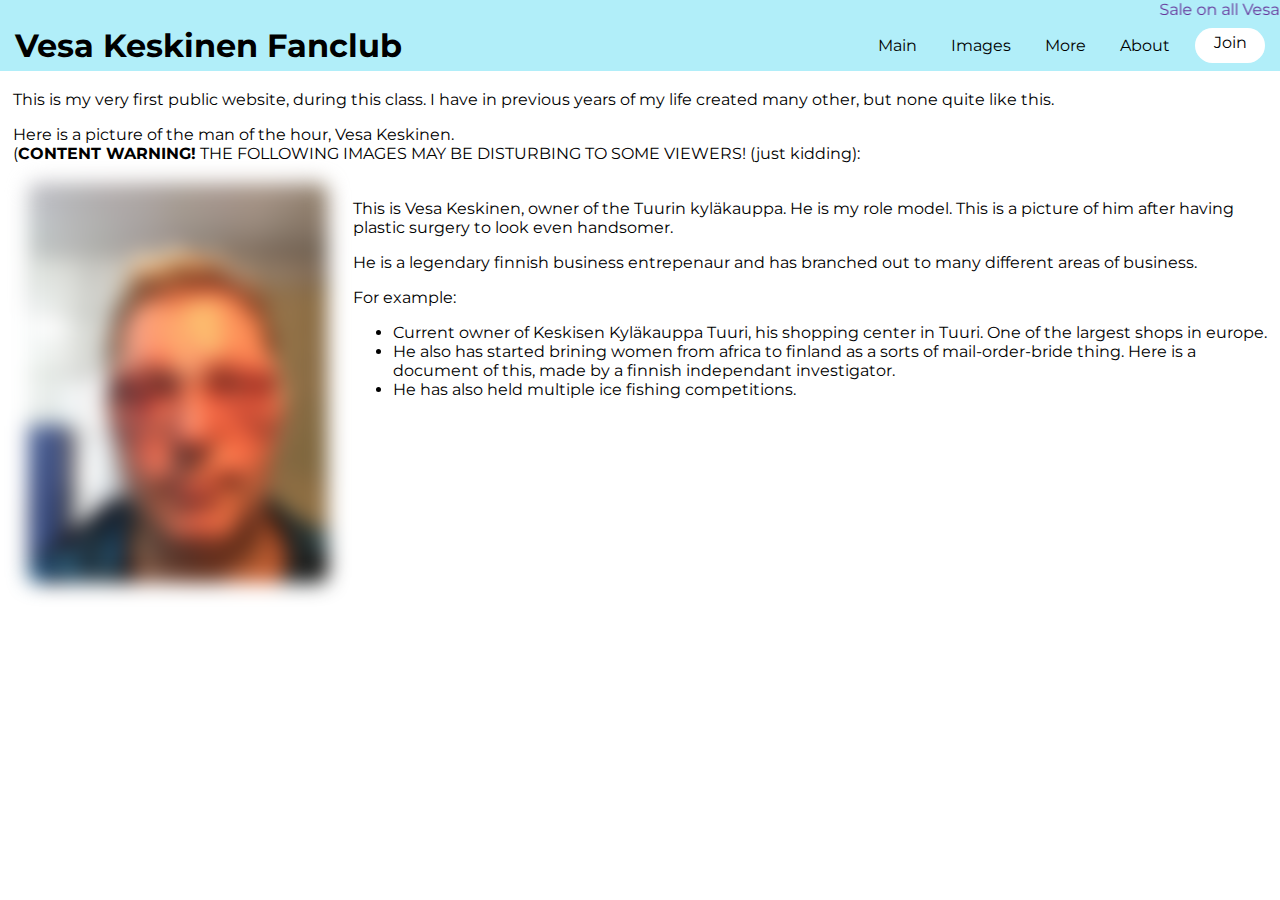
<file: index.html>
<!DOCTYPE html>
<html lang="en">
<head>
    <meta charset="UTF-8">
    <meta http-equiv="X-UA-Compatible" content="IE=edge">
    <meta name="viewport" content="width=device-width, initial-scale=1.0">
    <link href="https://fonts.googleapis.com/css2?family=Montserrat:ital,wght@0,300;0,400;0,500;0,600;1,400;1,500;1,600&display=swap" rel="stylesheet">   
    <title>Vesa Keskinen Fanclub</title>
    
    <link rel="stylesheet" href="styles.css">
    <style type="text/css">
        li{
            margin-left: 0px;
        } 

    .container {
    display: flex; /* enable flexbox on the container */
    justify-content:center;
    flex-wrap: wrap; /* allow the cards to wrap to the next line */

    }
    .left-column {
    width: 30px;
    margin-left: 15px;
    flex-wrap: wrap;
    flex: 1 0 300px;
    justify-content: center;


    }
    .right-column {
    width: 100%;
    flex: 13 0 600px;

    }
    </style>
</head>
<body>
    <header class="hero">
        <p style="margin:0;"><a href="google.com"><marquee scrollamount="15" >Sale on all Vesa t-shirts for a limited time!</marquee></p></a>
    </header>
<nav>
    <h1>Vesa Keskinen Fanclub</h1>
    <ul>
        <li><a href="index.html">Main</a> </li>
        <li><a href="images.html">Images</a></li>
        <li><a href="more.html">More</a></li>
        <li><a href="about.html">About</a></li>
    </ul>
    <a class="button" href="join.html" class="button">Join</a>

</nav>

    <p>This is my very first public website, during this class. I have in previous years of my life created many other, but none quite like this.</p>
    <p style="margin-bottom: 20px;">Here is a picture of the man of the hour, Vesa Keskinen. <br>(<strong>CONTENT WARNING!</strong> THE FOLLOWING IMAGES MAY BE DISTURBING TO SOME VIEWERS! (just kidding):</p>

    <article class="container">
        <section class="left-column"><img class="blur" src="pictures/vesa.jpg" height="400"></section>
        <section class="right-column">
            <p>This is Vesa Keskinen, owner of the Tuurin kyläkauppa. He is my role model. This is a picture of him after having plastic surgery to look even handsomer.</p>
            <p>He is a legendary finnish business entrepenaur and has branched out to many different areas of business.</p>
            <p>For example:</p>
                <ul>
                    <li>Current owner of Keskisen Kyläkauppa Tuuri, his shopping center in Tuuri. One of the largest shops in europe.</li>
                    <li>He also has started brining women from africa to finland as a sorts of mail-order-bride thing. <a href="https://www.youtube.com/watch?v=8aQ9jDuvKKY">Here</a> is a document of this, made by a finnish independant investigator.</li>
                    <li>He has also held multiple ice fishing competitions.</li>
                </ul>
            </section>
    </article>
    

    

</body>
</html>
</file>
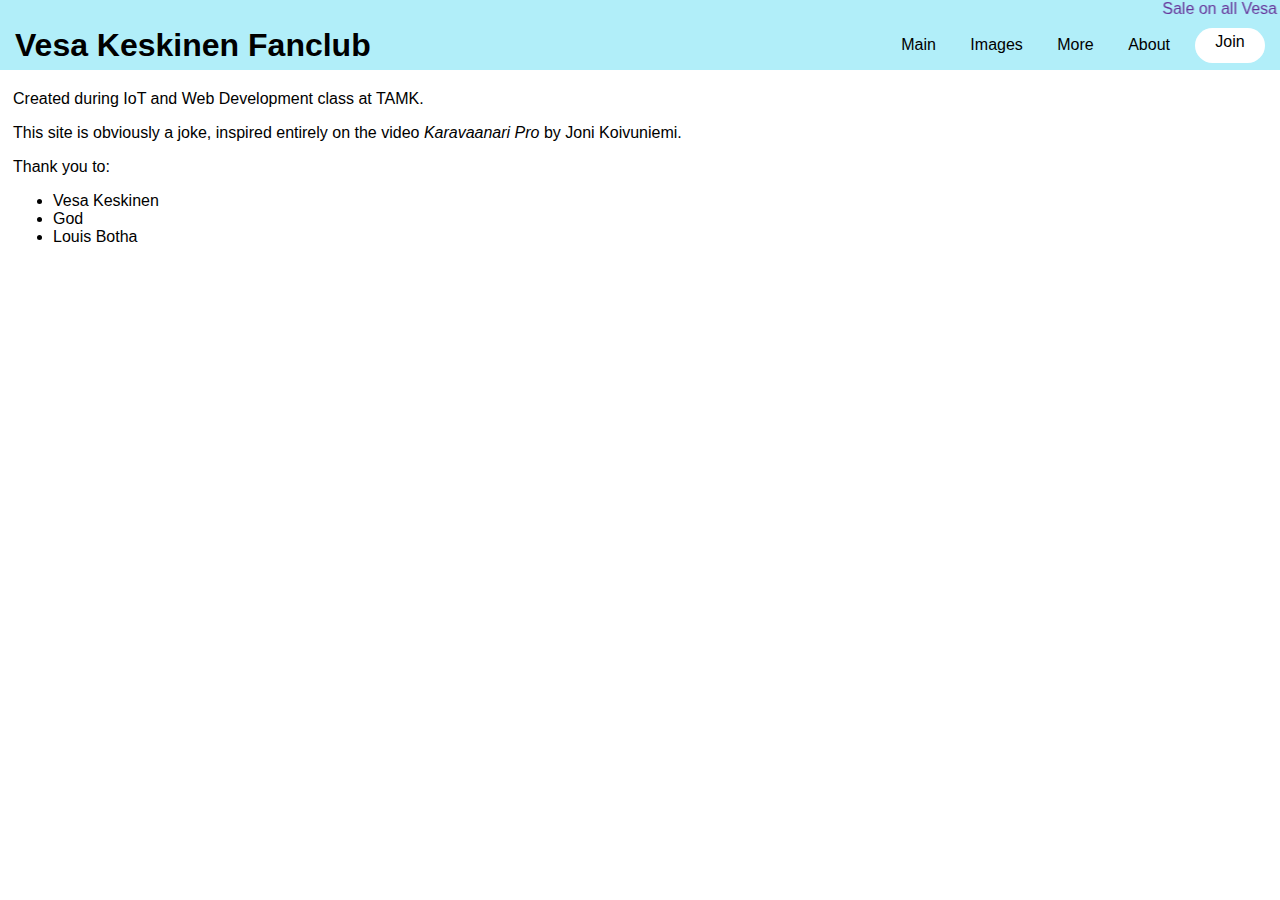
<file: about.html>
<!DOCTYPE html>
<html lang="en">
<head>
    <meta charset="UTF-8">
    <meta http-equiv="X-UA-Compatible" content="IE=edge">
    <meta name="viewport" content="width=device-width, initial-scale=1.0">
    <title>About</title>
    <link rel="stylesheet" href="styles.css">
    <style type="text/css">
    </style>
</head>
<body>
    <header class="hero">
        <p style="margin:0;"><a href="google.com"><marquee scrollamount="15" >Sale on all Vesa t-shirts for a limited time!</marquee></p></a>
    </header>
<nav>
    <h1>Vesa Keskinen Fanclub</h1>
    <ul>
        <li><a href="index.html">Main</a> </li>
        <li><a href="images.html">Images</a></li>
        <li><a href="more.html">More</a></li>
        <li><a href="about.html">About</a></li>
    </ul>
    <a class="button" href="join.html" class="button">Join</a>

</nav>
<body>
    

    <p>Created during IoT and Web Development class at TAMK.</p>
    <p>This site is obviously a joke, inspired entirely on the video <i>Karavaanari Pro</i> by Joni Koivuniemi.</p>
    <p>Thank you to:
        <ul>
            <li>Vesa Keskinen</li>
            <li>God</li>
            <li>Louis Botha</li>
        </ul>


        
    </p>
</body>
</html>
</file>
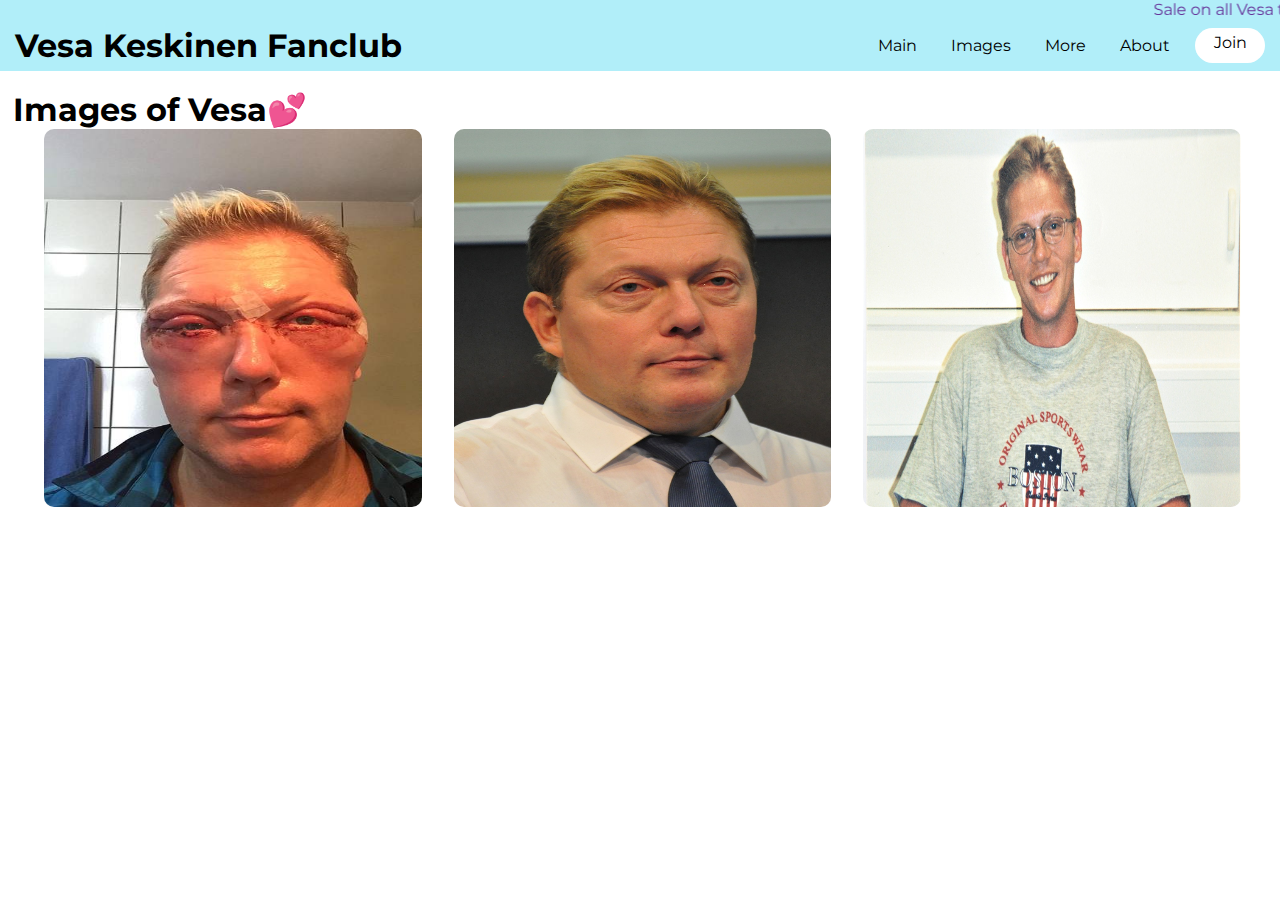
<file: images.html>
<!DOCTYPE html>
<html lang="en">

<head>
    <meta charset="UTF-8">
    <meta http-equiv="X-UA-Compatible" content="IE=edge">
    <link href="https://fonts.googleapis.com/css2?family=Montserrat:ital,wght@0,300;0,400;0,500;0,600;1,400;1,500;1,600&display=swap" rel="stylesheet">    
    <title>Images</title>
    <link rel="stylesheet" href="styles.css">
    <style type="text/css">

    .container {
    display: flex; 
    justify-content:space-evenly;
    align-items: center;
    }
    

    </style>
</head>
<body>
    <header>
        <p style="margin:0;"><a href="google.com"><marquee scrollamount="15" >Sale on all Vesa t-shirts for a limited time!</marquee></p></a>
    </header>
<nav>
    <h1>Vesa Keskinen Fanclub</h1>
    <ul>
        <li><a href="index.html">Main</a> </li>
        <li><a href="images.html">Images</a></li>
        <li><a href="more.html">More</a></li>
        <li><a href="about.html">About</a></li>
    </ul>
    <a class="button" href="join.html" class="button">Join</a>

</nav>
<h1>Images of Vesa💕</h1>
<section class="container">
    <img class="aspect1to1" src="pictures/vesa.jpg">
    <img class="aspect1to1" src="pictures/vesa2.jpg">
    <img class="aspect1to1" src="pictures/vesa3.jpg">
</section>
</body>
</html>
</file>
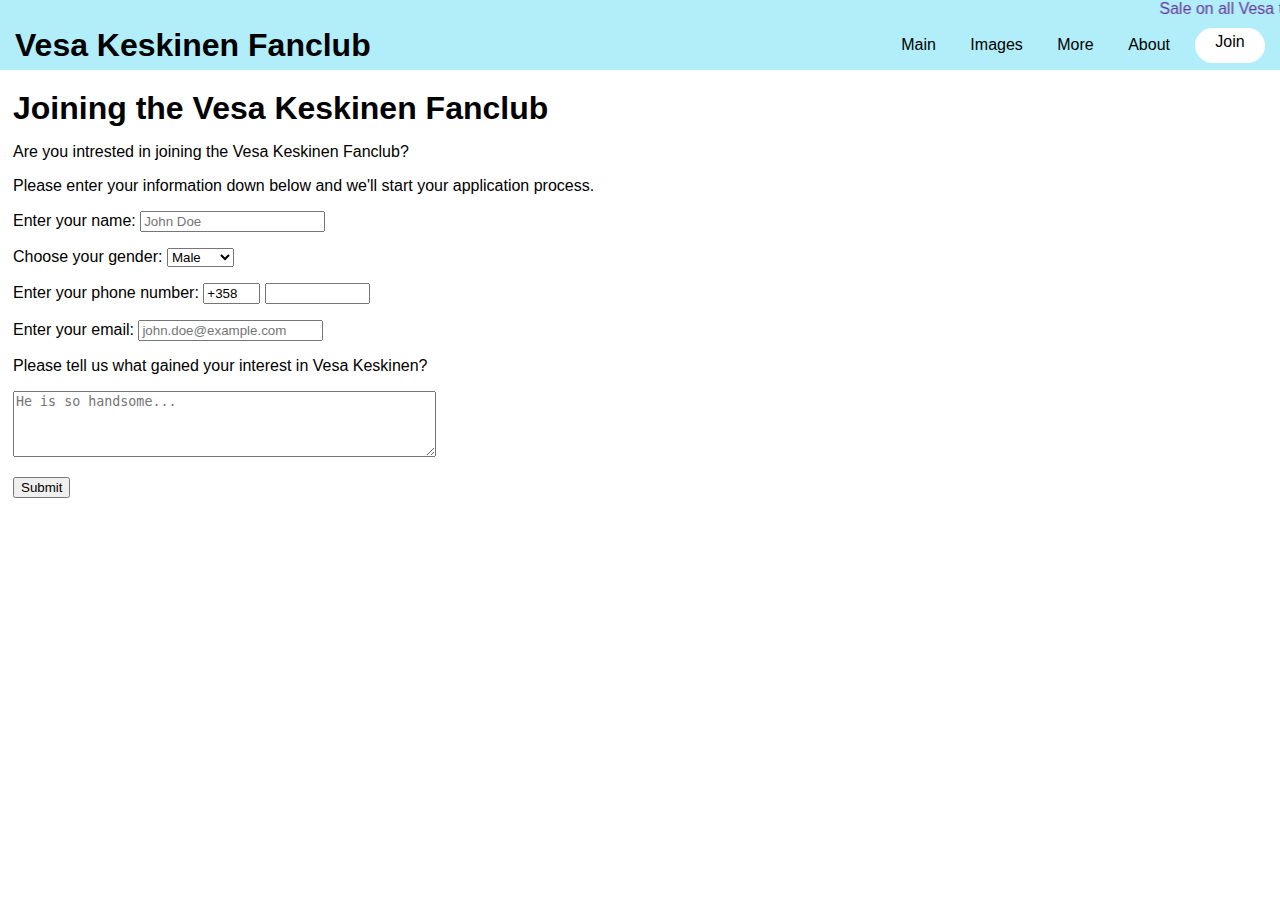
<file: join.html>
<!DOCTYPE html>
<html lang="en">

<head>
    <meta charset="UTF-8">
    <meta http-equiv="X-UA-Compatible" content="IE=edge">
    <meta name="viewport" content="width=device-width, initial-scale=1.0">
    <title>Images</title>
    <link rel="stylesheet" href="styles.css">
    <style type="text/css">
    </style>
</head>
<body>
    <header class="hero">
        <p style="margin:0;"><a href="google.com"><marquee scrollamount="15" >Sale on all Vesa t-shirts for a limited time!</marquee></p></a>
    </header>
<nav>
    <h1>Vesa Keskinen Fanclub</h1>
    <ul>
        <li><a href="index.html">Main</a> </li>
        <li><a href="images.html">Images</a></li>
        <li><a href="more.html">More</a></li>
        <li><a href="about.html">About</a></li>
    </ul>
    <a class="button" href="join.html" class="button">Join</a>

</nav>
<h1>Joining the Vesa Keskinen Fanclub</h1>
<p>Are you intrested in joining the Vesa Keskinen Fanclub?</p>
<p>Please enter your information down below and we'll start your application process.
<form>
<p>Enter your name: <input placeholder="John Doe" type="text" required> </p>
<p >Choose your gender: 
    <select>
        <option>Male</option>
        <option>Female</option>
        <option>Other</option>
      </select></p>
<p>Enter your phone number: <input size="4" value="+358" placeholder="+358" maxlength="4" type="text" required> <input size="10" onkeypress="return /[0-9]/i.test(event.key)" maxlength="10" type="text" required></p>
<p>Enter your email: <input placeholder="john.doe@example.com" type="email" required></p>
<p>Please tell us what gained your interest in Vesa Keskinen?</p>
<textarea placeholder="He is so handsome..." rows="4" cols="50" required></textarea>
<p><button type="button">Submit</button></p>
</form>
</p>
</body>

<script>
    var pressedButton = document.getElementsByTagName("button")[0];
    pressedButton.addEventListener("click", function (event) {
       alert("You application has been submitted. \nYou will know if your application is accepted...")
    })
</script>

</html>
</file>
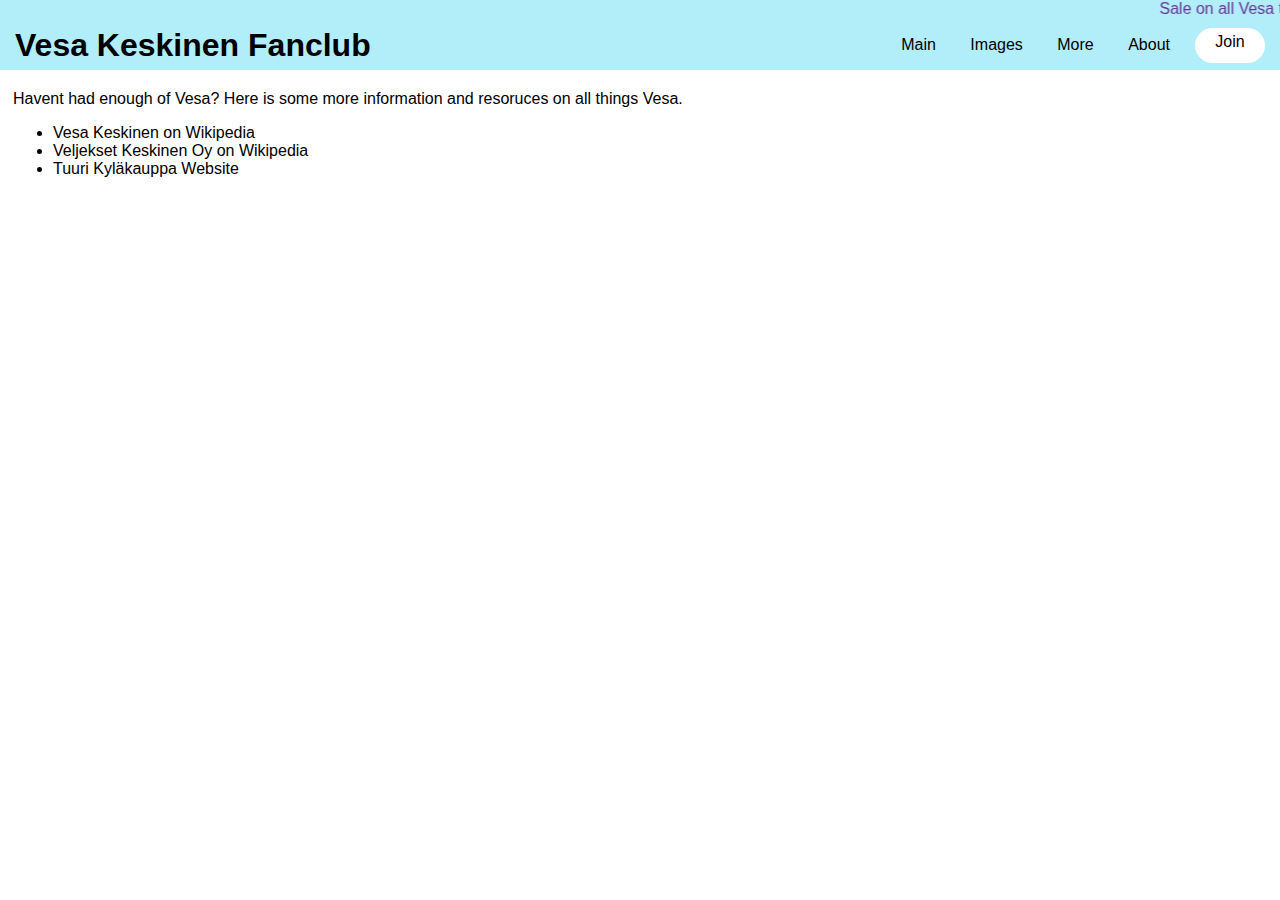
<file: more.html>
<!DOCTYPE html>
<html lang="en">
<head>
    <meta charset="UTF-8">
    <meta http-equiv="X-UA-Compatible" content="IE=edge">
    <meta name="viewport" content="width=device-width, initial-scale=1.0">
    <title>About</title>
    <link rel="stylesheet" href="styles.css">
    <style type="text/css">
    </style>
</head>
<body>
    <header class="hero">
        <p style="margin:0;"><a href="google.com"><marquee scrollamount="15" >Sale on all Vesa t-shirts for a limited time!</marquee></p></a>
    </header>
<nav>
    <h1>Vesa Keskinen Fanclub</h1>
    <ul>
        <li><a href="index.html">Main</a> </li>
        <li><a href="images.html">Images</a></li>
        <li><a href="more.html">More</a></li>
        <li><a href="about.html">About</a></li>
    </ul>
    <a class="button" href="join.html" class="button">Join</a>

</nav>
<body>
    

    <p>Havent had enough of Vesa? Here is some more information and resoruces on all things Vesa.</p>
        <ul>
            <li><a href="https://fi.wikipedia.org/wiki/Vesa_Keskinen"> Vesa Keskinen on Wikipedia</a></li>
            <li><a href="https://fi.wikipedia.org/wiki/Veljekset_Keskinen"> Veljekset Keskinen Oy on Wikipedia</a></li>
            <li><a href="https://tuuri.fi/">Tuuri Kyläkauppa Website</a></li>
        </ul>
    </p>
</body>
</html>
</file>
<file: styles.css>
html{
    font-family: 'Montserrat', sans-serif;
}

body{
    font-family: 'Montserrat', sans-serif;
    margin-top:90px;
    padding-left: 5px;
}

a{
    text-decoration: none;
    color:black
}

a:hover{
    text-decoration: underline;
    color: rebeccapurple;
}

.blur{
    filter: blur(10px);
    -webkit-filter: blur(10px);
    margin-right:50px;
}

.blur:hover{
    filter: blur(0px);
    -webkit-filter: blur(0px);
}

img{
    border-radius:10px;
}

header{
    background-color: rgb(177, 238, 249);
    width: 100%;
    color: black;
    text-align: center;
    position: fixed;
    top: 0;
    left: 0;

}

nav{
    background-color: rgb(177, 238, 249);
    position: fixed;
    align-items: center;
    top: 20px;
    left: 0;
    display: flex;
    right: 0px;
    padding-left: 15px;
    padding-right: 15px;
}

nav a{
    padding: 5px;
    width: 100%;
    color: black;
    text-align: center;
    word-spacing: 15px;
    border-radius: 4px;
    transition: background 0.2s;
}

nav ul{
    flex: 1;
    text-align: right;
    
}

nav ul li{
    display: inline-block;
    margin: 0 10px;
}

nav a:hover { 
    background-color: #fff;
    text-decoration: none;
    transition: background 0.2s;
}


.aspect1to1{
    width: 30%;
    aspect-ratio: 1;
}

h1{
    margin-top: 0px;
    margin-bottom: 0px;
}

a.button{
    background: white;
    height: 25px;
    width: 60px;
    border-radius: 20px;
    border: 0;
    outline: 0;
    margin-left: 10px;
    transition: background 0.3s;
}


.button:hover{
    background: rgb(233, 230, 230);
    transition: background 0.3s;
    
}
</file>
